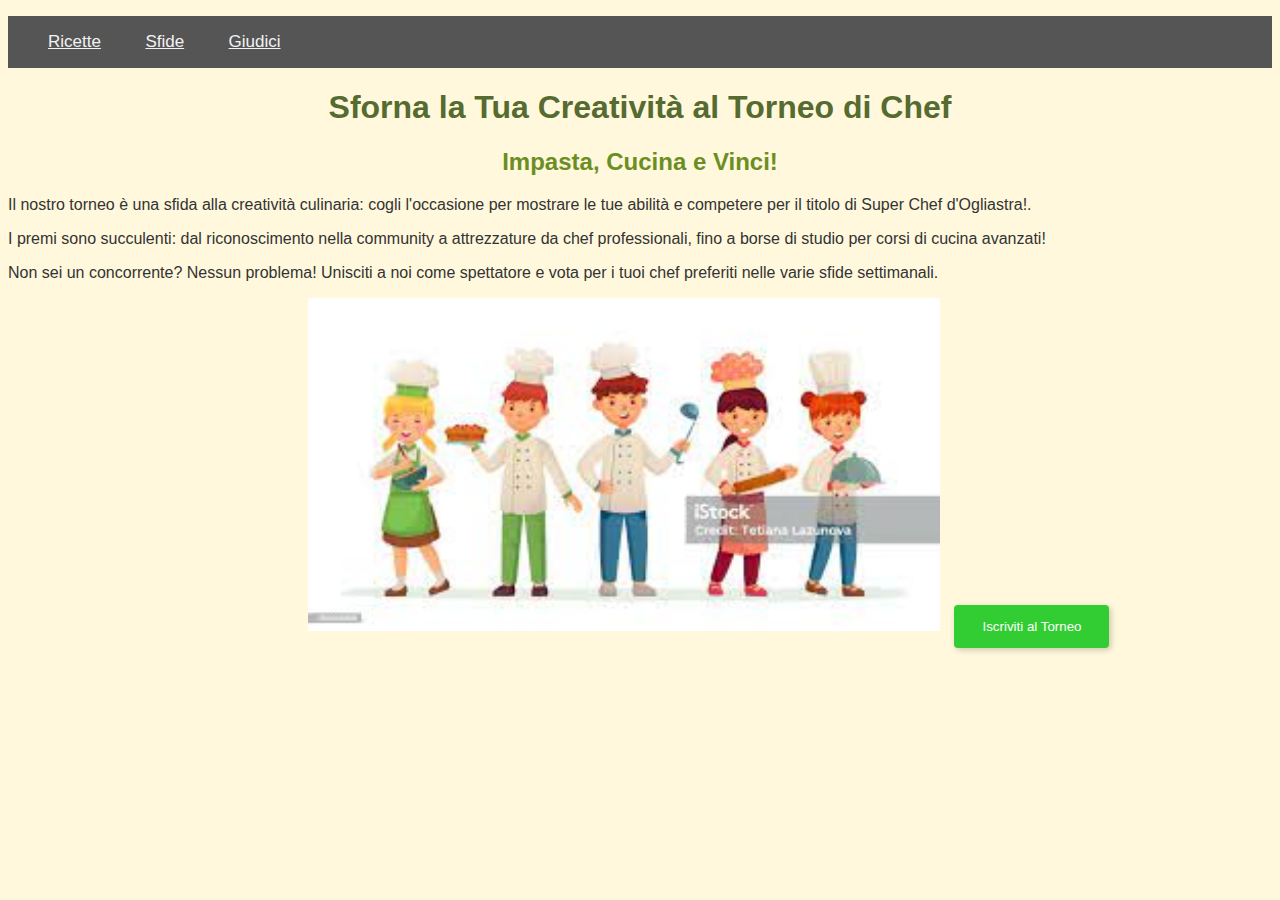
<file: index.html>
<!DOCTYPE html>
<html lang="it">
<head>
    <meta charset="UTF-8">
    <title>Torneo di Chef</title>
    <link rel="stylesheet" href="stile.css">
</head>
<body>
    <p class="navbar">
        <a href="#ricette">Ricette</a> 
        <a href="#sfide">Sfide</a>
        <a href="#giudici">Giudici</a>
    </p>

    <h1>Sforna la Tua Creatività al Torneo di Chef </h1>
    <h2>Impasta, Cucina e Vinci!</h2>

    <p>Il nostro torneo è una sfida alla creatività culinaria: cogli l'occasione per mostrare le tue abilità e competere per il titolo di Super Chef d'Ogliastra!.</p>
    <p>I premi sono succulenti: dal riconoscimento nella community a attrezzature da chef professionali, fino a borse di studio per corsi di cucina avanzati!</p>
    <p>Non sei un concorrente? Nessun problema! Unisciti a noi come spettatore e vota per i tuoi chef preferiti nelle varie sfide settimanali.</p>

    <img src="chef.jpeg" alt="Giovani Chef in Gara">

    <button onclick="location.href='#iscriviti'">Iscriviti al Torneo</button>
</body>
</html>
</file>
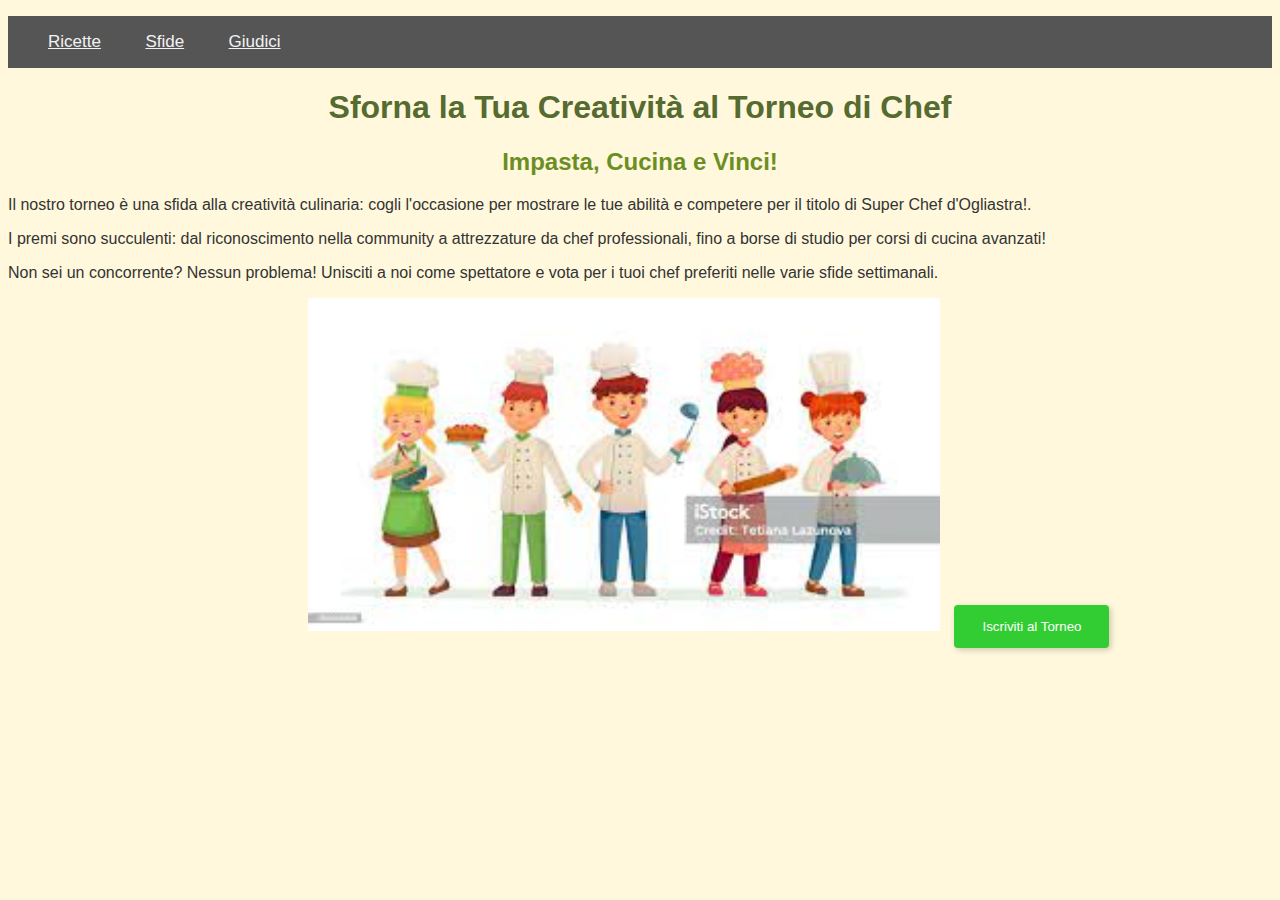
<file: chefTorneo.html>
<!DOCTYPE html>
<html lang="it">
<head>
    <meta charset="UTF-8">
    <title>Torneo di Chef</title>
    <link rel="stylesheet" href="stile.css">
</head>
<body>
    <p class="navbar">
        <a href="#ricette">Ricette</a> 
        <a href="#sfide">Sfide</a>
        <a href="#giudici">Giudici</a>
    </p>

    <h1>Sforna la Tua Creatività al Torneo di Chef </h1>
    <h2>Impasta, Cucina e Vinci!</h2>

    <p>Il nostro torneo è una sfida alla creatività culinaria: cogli l'occasione per mostrare le tue abilità e competere per il titolo di Super Chef d'Ogliastra!.</p>
    <p>I premi sono succulenti: dal riconoscimento nella community a attrezzature da chef professionali, fino a borse di studio per corsi di cucina avanzati!</p>
    <p>Non sei un concorrente? Nessun problema! Unisciti a noi come spettatore e vota per i tuoi chef preferiti nelle varie sfide settimanali.</p>

    <img src="chef.jpeg" alt="Giovani Chef in Gara">

    <button onclick="location.href='#iscriviti'">Iscriviti al Torneo</button>
</body>
</html>
</file>
<file: stile.css>
body {
  background-color: #FFF8DC; /* Un colore crema pastello per il tema cucina */
  color: #333;
  font-family: 'Arial', sans-serif;
}

.navbar {
  /*overflow: hidden;*/
  padding: 16px 20px; /* Padding leggermente maggiore per un look più spazioso */
  background-color: #555;
}

.navbar a{  /**/
  /*float: left;
  display: block;*/
  padding: 16px 20px;
  color: #f2f2f2;
  text-align: left;
 
  /*text-decoration: none;*/
  font-size: 17px;
}

.navbar a:hover { /*a*/
  background-color: #9ACD32; /* Un verde chiaro per simboleggiare ingredienti freschi */
  color: #fff;
}
/*.navbar:active{ a
  background-color: #9ACD32; Un verde chiaro per simboleggiare ingredienti freschi 
  color: #fff;
}
*/

h1 {
  color: #556B2F; /* Un verde oliva per il titolo principale */
  text-align:center;
}

h2 {
  color: #6B8E23; /* Un verde primavera per il titolo secondario */
  text-align:center;
}
.contenuto{
  line-height:40px;
  width:1100px;
}

img {
  /*display: block;*/
  margin-left: 300px;
  margin-right: auto;
  width: 50%;
}

button {
  background-color: #32CD32; /* Un verde lime per il pulsante, invita all'azione */
  color: white;
  padding: 14px 28px; /* Dimensioni leggermente diverse */
  border: none;
  border-radius: 4px; /* Raggio di bordo più pronunciato */
  cursor: pointer;
  transition: background-color 0.3s ease; /* Transizione più lenta */
  margin: 10px; /* Margine per separarlo dagli altri elementi */
  box-shadow: 2px 2px 6px rgba(0,0,0,0.2); /* Ombra più sottile e meno scura */
}

button:hover {
  background-color: #ADFF2F; /* Cambio colore su hover in un giallo-verde */
}
</file>
